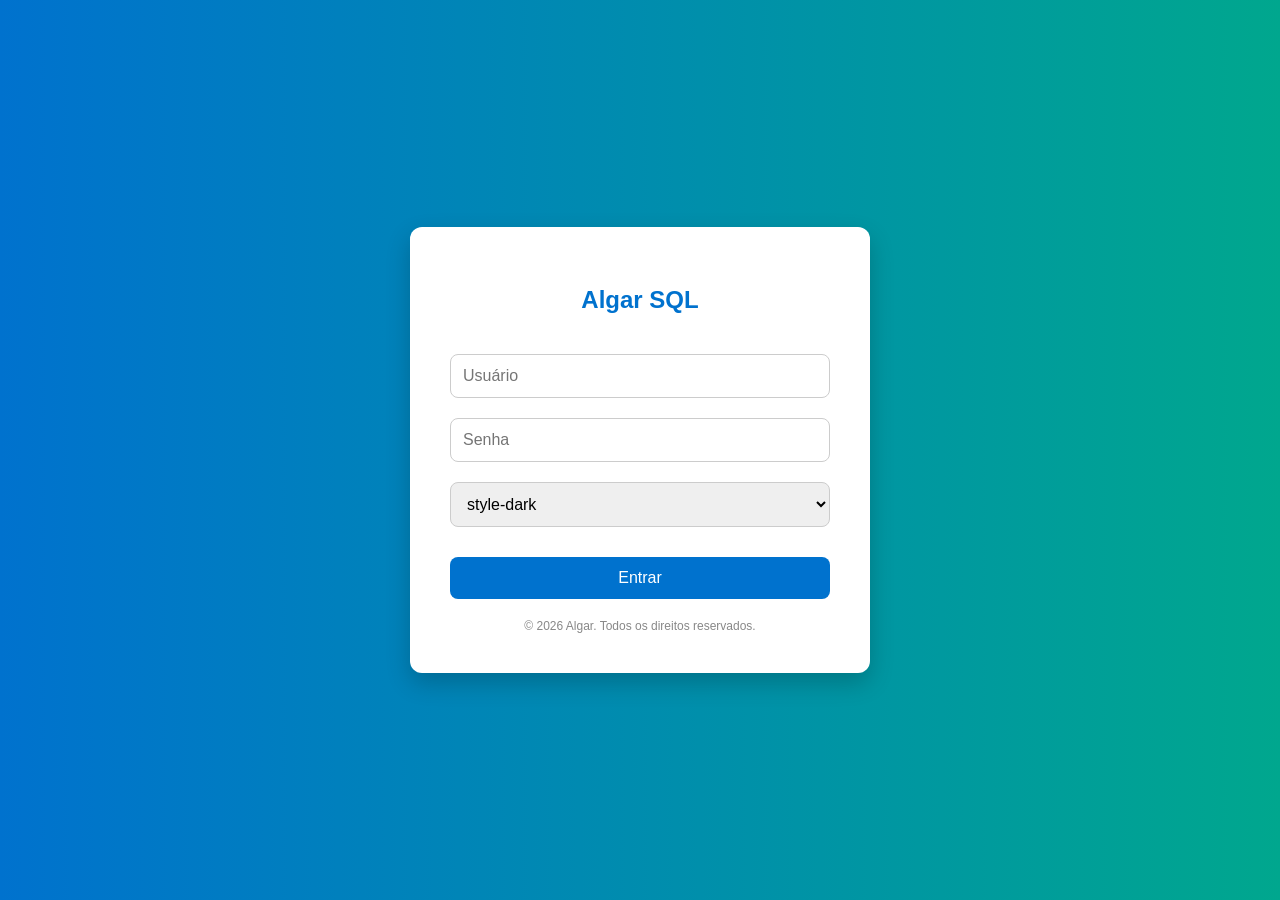
<file: algarsql_web/templates/login.html>
<!DOCTYPE html>
<html lang="pt-br">

<head>
  <meta charset="UTF-8">
  <title>Algar SQL - Login</title>
  <style>
    body {
      margin: 0;
      font-family: 'Segoe UI', Tahoma, Geneva, Verdana, sans-serif;
      background: linear-gradient(to right, #0072ce, #00a78e);
      display: flex;
      justify-content: center;
      align-items: center;
      height: 100vh;
    }

    .login-container {
      background-color: white;
      padding: 40px;
      border-radius: 12px;
      box-shadow: 0 10px 25px rgba(0, 0, 0, 0.2);
      text-align: center;
      width: 100%;
      max-width: 380px;
    }

    .logo {
      width: 150px;
      margin-bottom: 20px;
    }

    h2 {
      margin-bottom: 30px;
      color: #0072ce;
    }

    select,
    input[type="text"],
    input[type="password"] {
      width: 100%;
      padding: 12px;
      margin: 10px 0;
      border: 1px solid #ccc;
      border-radius: 8px;
      box-sizing: border-box;
      font-size: 16px;
    }

    button {
      width: 100%;
      padding: 12px;
      background-color: #0072ce;
      color: white;
      border: none;
      border-radius: 8px;
      font-size: 16px;
      cursor: pointer;
      margin-top: 20px;
      transition: background-color 0.3s;
    }

    button:hover {
      background-color: #005ca3;
    }

    .footer {
      margin-top: 20px;
      font-size: 12px;
      color: #888;
    }
  </style>
</head>

<body>

  <div class="login-container">
    <h2>Algar SQL</h2>
    <form method="POST" action="/login">
      <input type="text" name="username" id="username" placeholder="Usuário" required>
      <input type="password" name="password" id="password" placeholder="Senha" required>
      <select name="theme" id="theme" placeholder="theme">
        <option value="style-dark">style-dark</option>
        <option value="style-plsql">style-plsql</option>
      </select>
      <button type="submit">Entrar</button>
    </form>

    <div class="footer">
      © 2026 Algar. Todos os direitos reservados.
    </div>
  </div>





</body>

</html>
</file>
